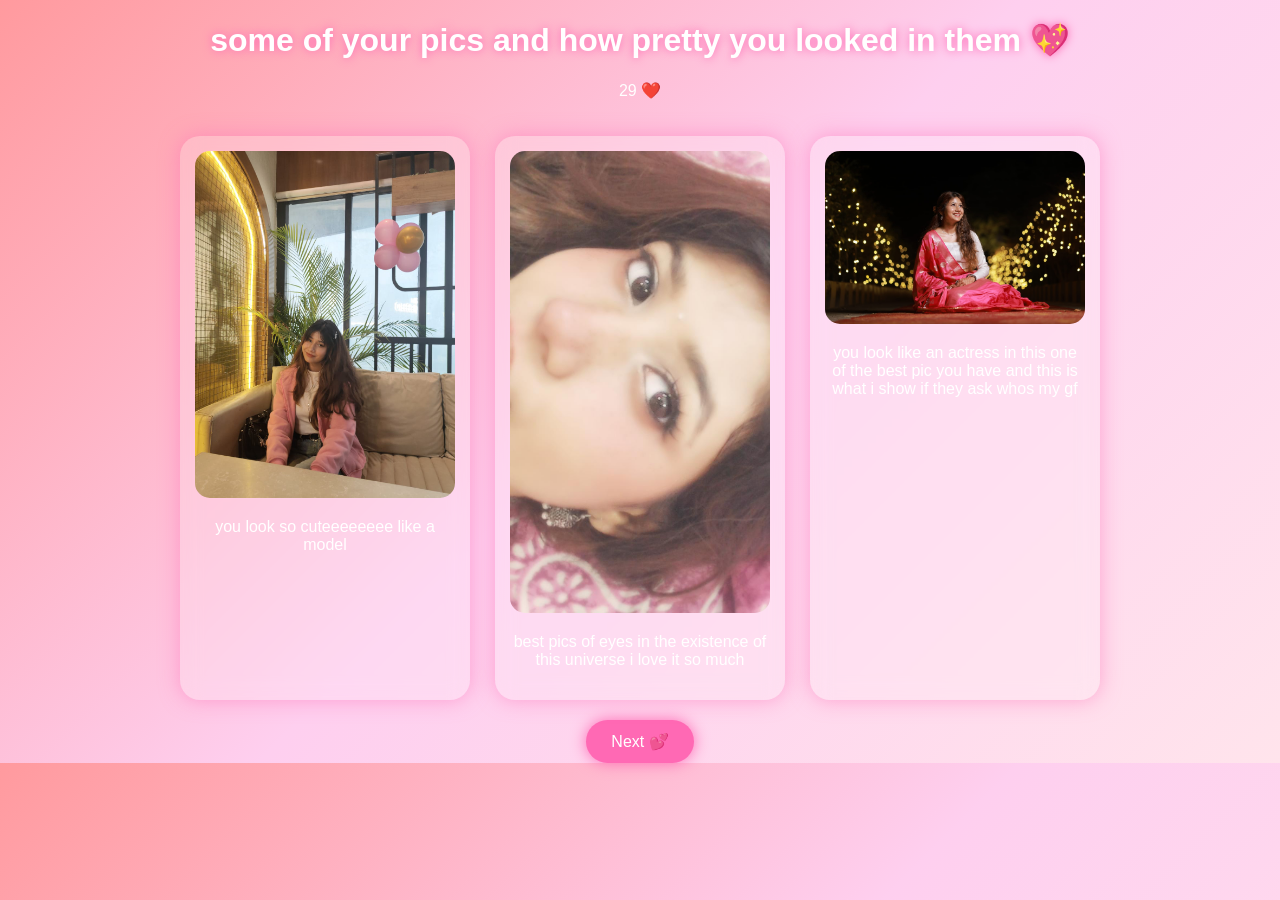
<file: page2.html>
<!DOCTYPE html>
<html>
<head>
<link rel="stylesheet" href="style.css">
</head>

<body>

<h1> some of your pics and how pretty you looked in them  💖</h1>
<p>29  ❤️</p>

<div class="container">

<div class="card">
<img src="pic1.jpg">
<p>you look so cuteeeeeeee like a model</p>
</div>

<div class="card">
<img src="pic2.jpg">
<p>best pics of eyes in the existence of this universe i love it so much</p>
</div>

<div class="card">
<img src="pic3.jpg">
<p>you look like an actress in this one of the best pic you have and this is what i show if they ask whos my gf</p>
</div>

</div>

<button onclick="location.href='page3.html'">Next 💕</button>

<script src="script.js"></script>
</body>
</html>
</file>
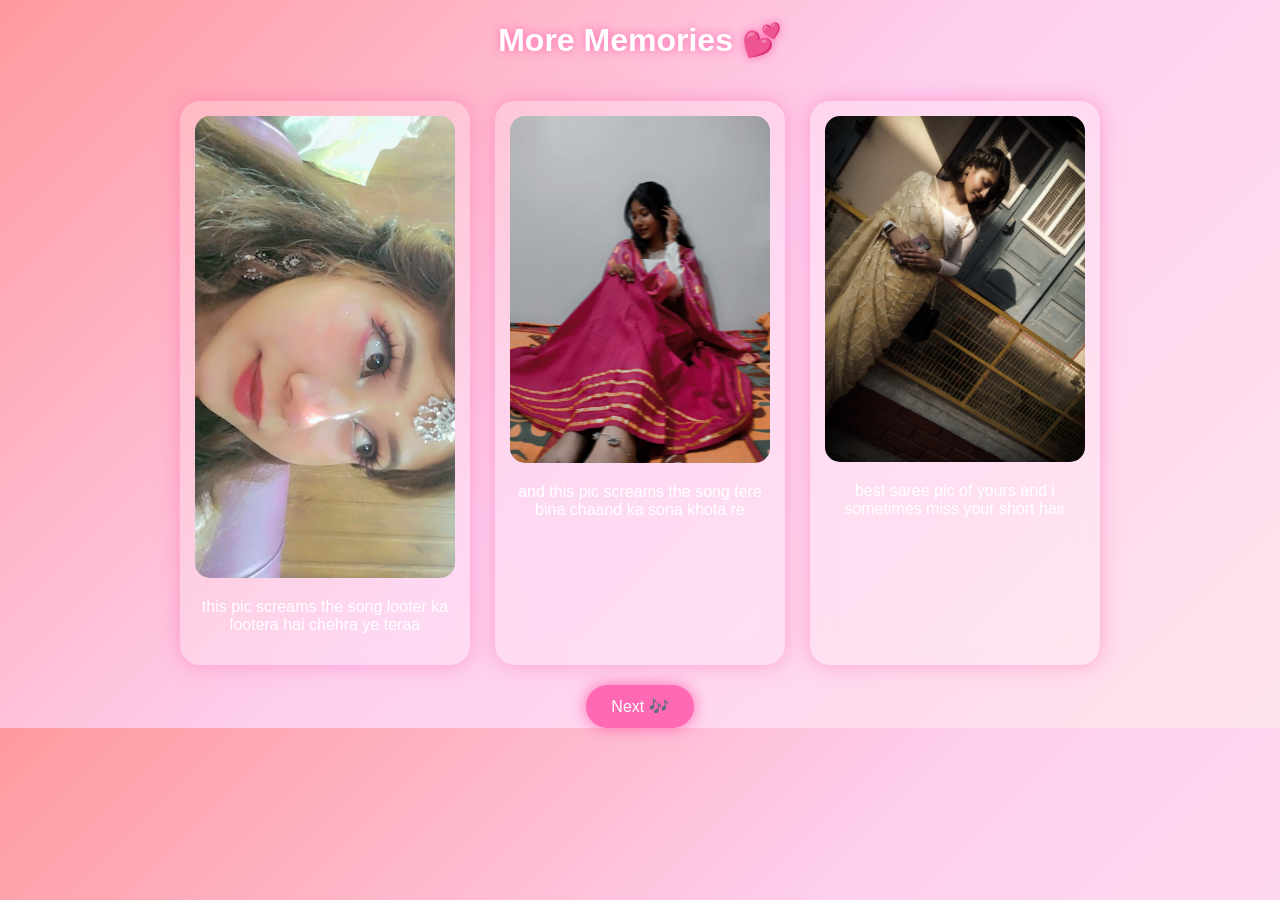
<file: page3.html>
<!DOCTYPE html>
<html>
<head>
<link rel="stylesheet" href="style.css">
</head>

<body>

<h1>More Memories 💕</h1>

<div class="container">

<div class="card">
<img src="pic4.jpg">
<p>this pic screams the song looter ka lootera hai chehra ye teraa</p>
</div>

<div class="card">
<img src="pic5.jpg">
<p>and this pic screams the song tere bina chaand ka sona khota re</p>
</div>

<div class="card">
<img src="pic6.jpg">
<p>best saree pic of yours and i sometimes miss your short hair</p>
</div>

</div>

<button onclick="location.href='page4.html'">Next 🎶</button>

<script src="script.js"></script>
</body>
</html>
</file>
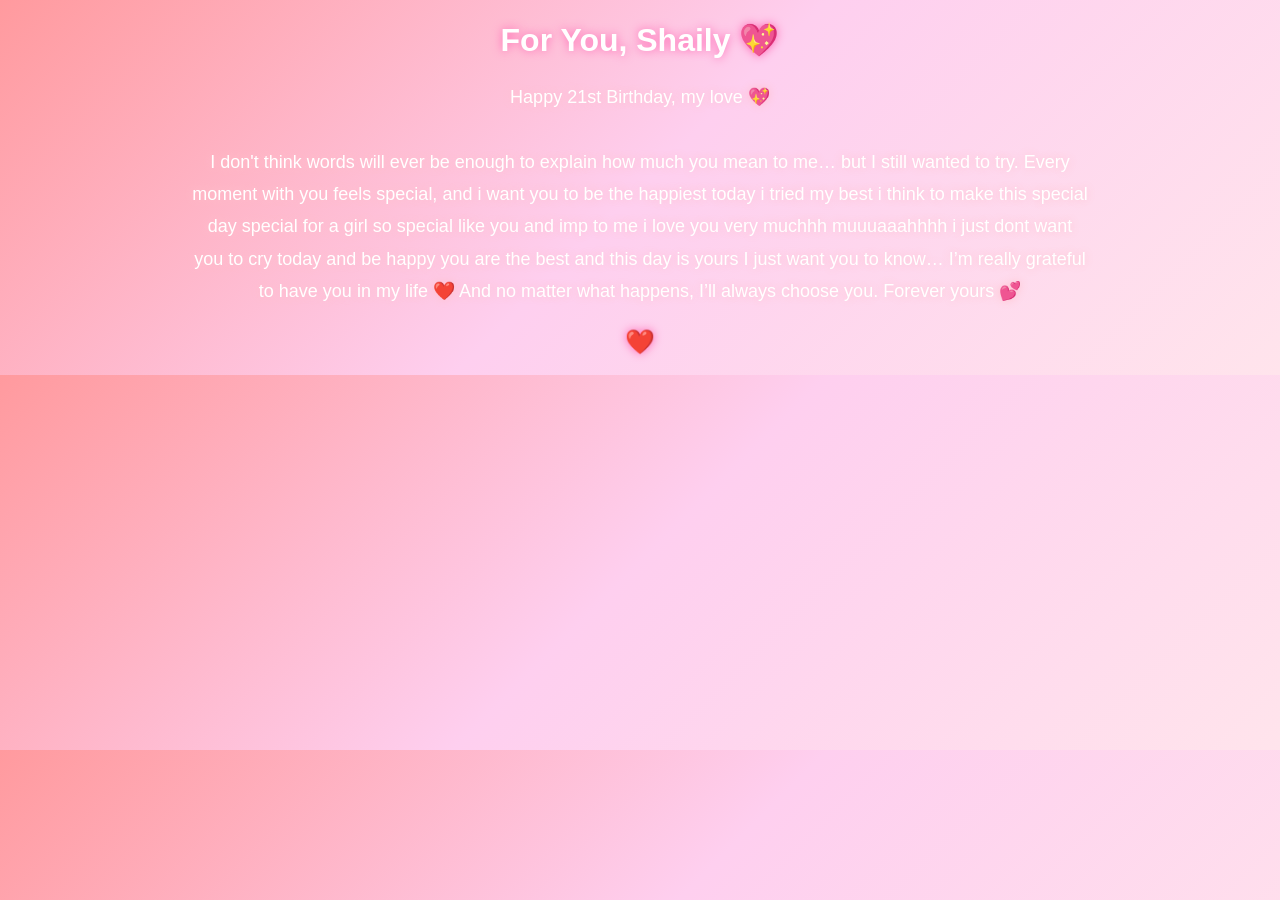
<file: page5.html>
<!DOCTYPE html>
<html>
<head>
<link rel="stylesheet" href="style.css">
</head>

<body>

<h1>For You, Shaily 💖</h1>

<p style="width:70%; margin:auto; font-size:18px; line-height:1.8; text-shadow:0 0 10px pink;">

Happy 21st Birthday, my love 💖<br><br>

I don't think words will ever be enough to explain how much you mean to me…  
but I still wanted to try.  

Every moment with you feels special, and i want you to be the happiest today i tried my best i think to make this special day special for a girl so special like you and imp to me  

i love you very muchhh muuuaaahhhh i just dont want you to cry today and be happy you are the best and this day is yours 

I just want you to know…  
I’m really grateful to have you in my life ❤️  

And no matter what happens,  
I’ll always choose you.  

Forever yours 💕  

</p>

<h2>❤️</h2>

<script src="script.js"></script>
</body>
</html>
</file>
<file: style.css>
body {
  margin: 0;
  font-family: 'Poppins', sans-serif;
  background: linear-gradient(135deg, #ff9a9e, #fecfef, #ffe4ec);
  color: white;
  text-align: center;
  overflow-x: hidden;
}

.center {
  margin-top: 100px;
}

h1, h2 {
  text-shadow: 0 0 10px #ff69b4;
}

button {
  padding: 12px 25px;
  border-radius: 25px;
  border: none;
  background: #ff69b4;
  color: white;
  font-size: 16px;
  cursor: pointer;
  box-shadow: 0 0 15px #ff69b4;
  transition: 0.3s;
}

button:hover {
  transform: scale(1.1);
  box-shadow: 0 0 25px #ff1493;
}

.container {
  display: flex;
  justify-content: center;
  flex-wrap: wrap;
  gap: 25px;
  padding: 20px;
}

.card {
  background: rgba(255,255,255,0.2);
  backdrop-filter: blur(10px);
  border-radius: 20px;
  padding: 15px;
  width: 260px;
  box-shadow: 0 0 20px rgba(255,105,180,0.5);
  transition: 0.4s;
}

.card:hover {
  transform: translateY(-10px) scale(1.05);
}

img {
  width: 100%;
  border-radius: 15px;
}

.cake {
  font-size: 90px;
  animation: float 3s ease-in-out infinite;
}

.heart {
  position: fixed;
  bottom: 0;
  font-size: 20px;
  animation: rise 4s linear infinite;
  color: #ff1493;
}

@keyframes rise {
  from { transform: translateY(0); opacity:1;}
  to { transform: translateY(-100vh); opacity:0;}
}

@keyframes float {
  0%,100% { transform: translateY(0);}
  50% { transform: translateY(-10px);}
}
</file>
